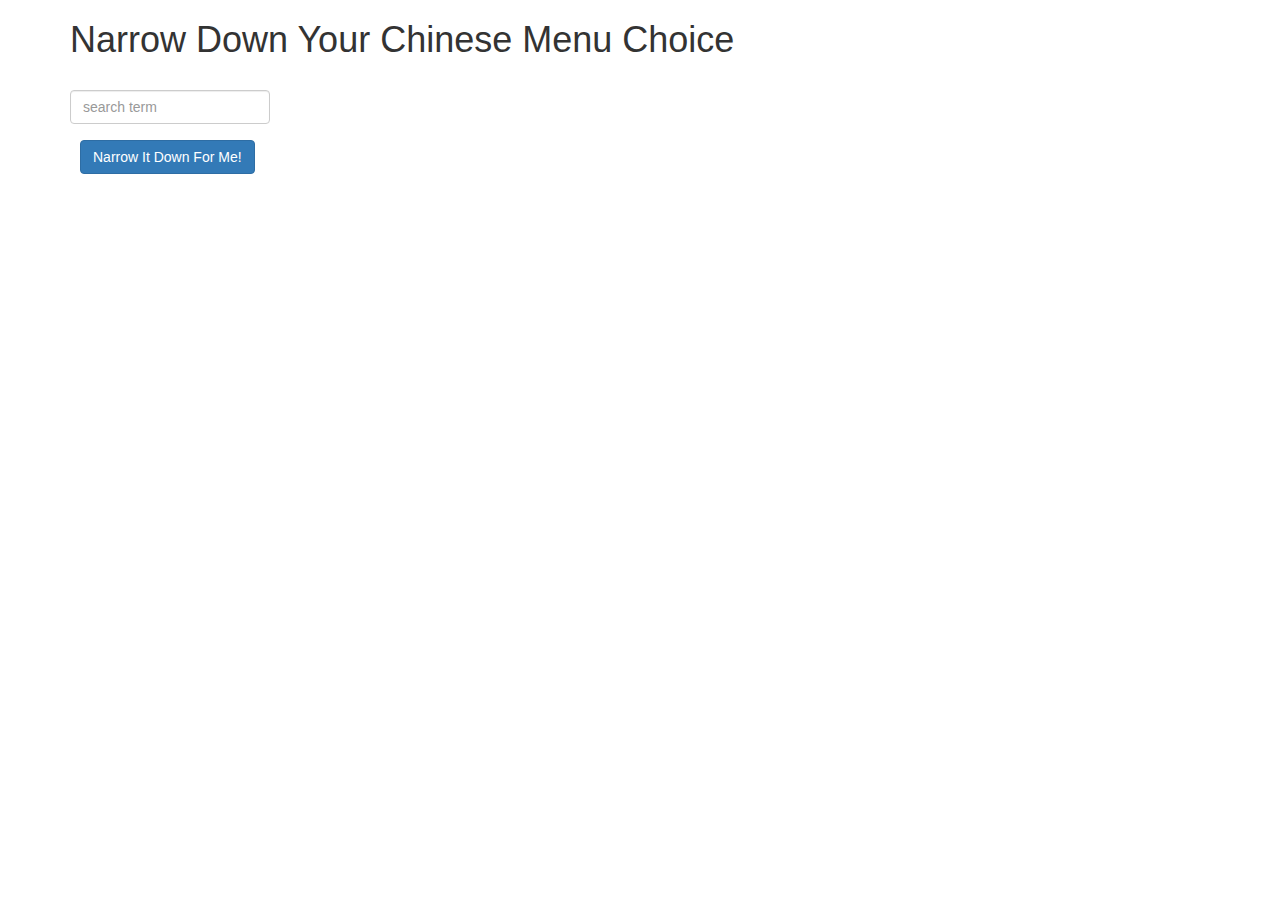
<file: task_week3/index.html>
<!doctype html>
<html lang="en" ng-app="NarrowItDownApp">
  <head>
    <title>Narrow Down Your Menu Choice</title>
    <meta name="viewport" content="width=device-width, initial-scale=1">
    <script src="angular.min.js"></script>
    <script src="app.js"></script>
    <link rel="stylesheet" href="styles/bootstrap.min.css">
    <link rel="stylesheet" href="styles/styles.css">
  </head>
<body>
   <div class="container" ng-controller='NarrowItDownController as ctrl'>
      <h1>Narrow Down Your Chinese Menu Choice</h1>
      <div class="form-group">
        <input type="text" ng-model="ctrl.searchTerm" placeholder="search term" class="form-control">
      </div>
      <div class="form-group narrow-button">
        <button class="btn btn-primary" ng-click="ctrl.searchMenuItems(ctrl.searchTerm);">Narrow It Down For Me!</button>
      </div>

      <found-items
          items="ctrl.found"
          on-remove="ctrl.removeItem(index)"
          error="{{ctrl.error}}">
      </found-items>
    </div>

</body>
</html>
</file>
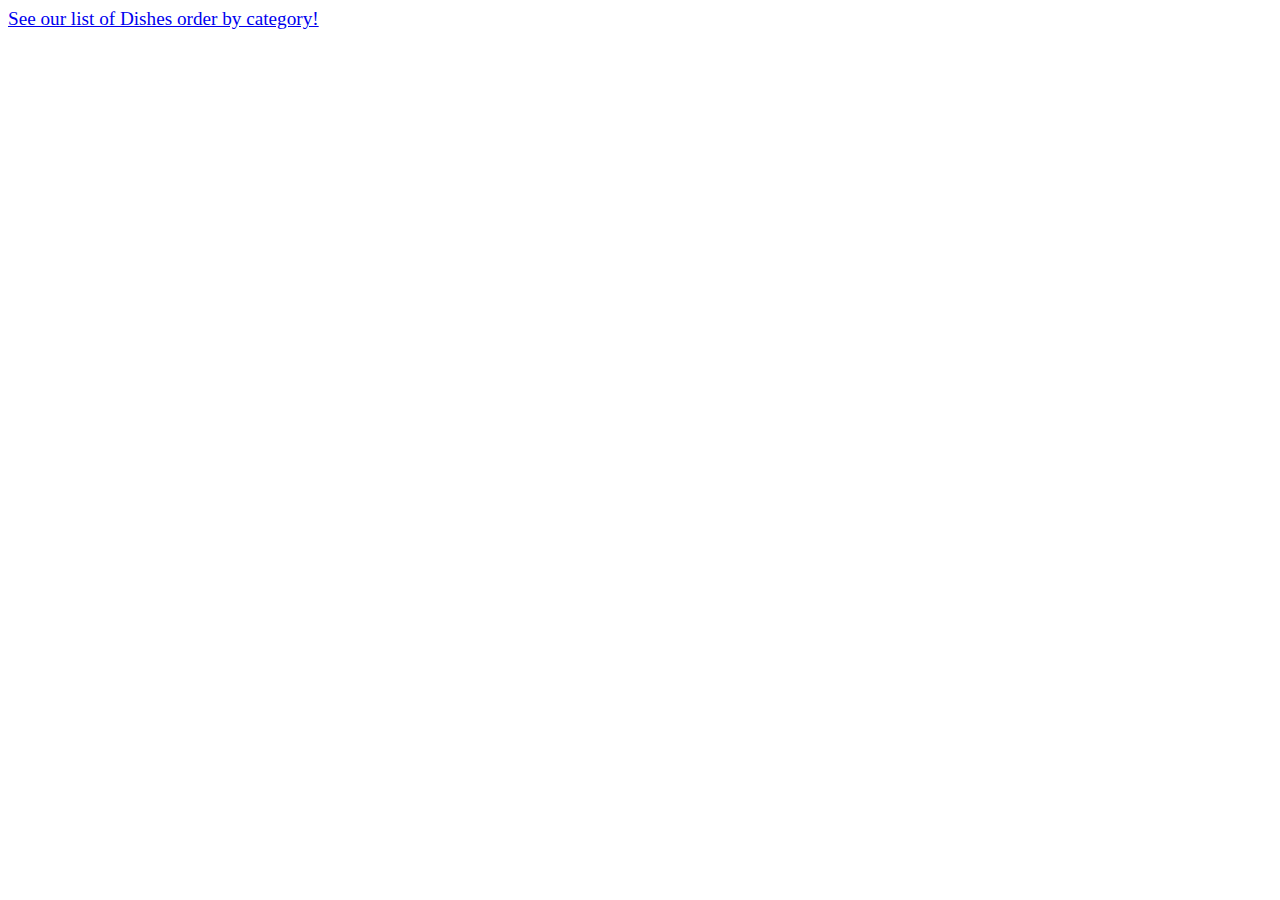
<file: task_week4/index.html>
<!DOCTYPE html>
<html ng-app='MenuApp'>
  <head>
    <meta charset="utf-8">
    <link rel="stylesheet" href="css/styles.css">
    <title>Welcome to our Restaurant</title>
  </head>
  <body>

    <ui-view></ui-view>

    <!-- <loading-spinner></loading-spinner> -->

    <!-- Libraries -->
    <script src="lib/angular.min.js"></script>
    <script src="lib/angular-ui-router.min.js"></script>

    <!-- Modules -->
    <script src="src/menuapp/menuapp.module.js"></script>
    <script src="src/dataapp/data.module.js"></script>

    <!-- Routes -->
    <script src="src/routes.js"></script>

    <script src="src/menuapp/categorieslist.component.js"></script>

    <script src="src/menuapp/main-categorieslist.controller.js"></script>
    <script src="src/dataapp/menudata.service.js"></script>
    <script src="src/menuapp/itemdetails.controller.js"></script>

  </body>
</html>
</file>
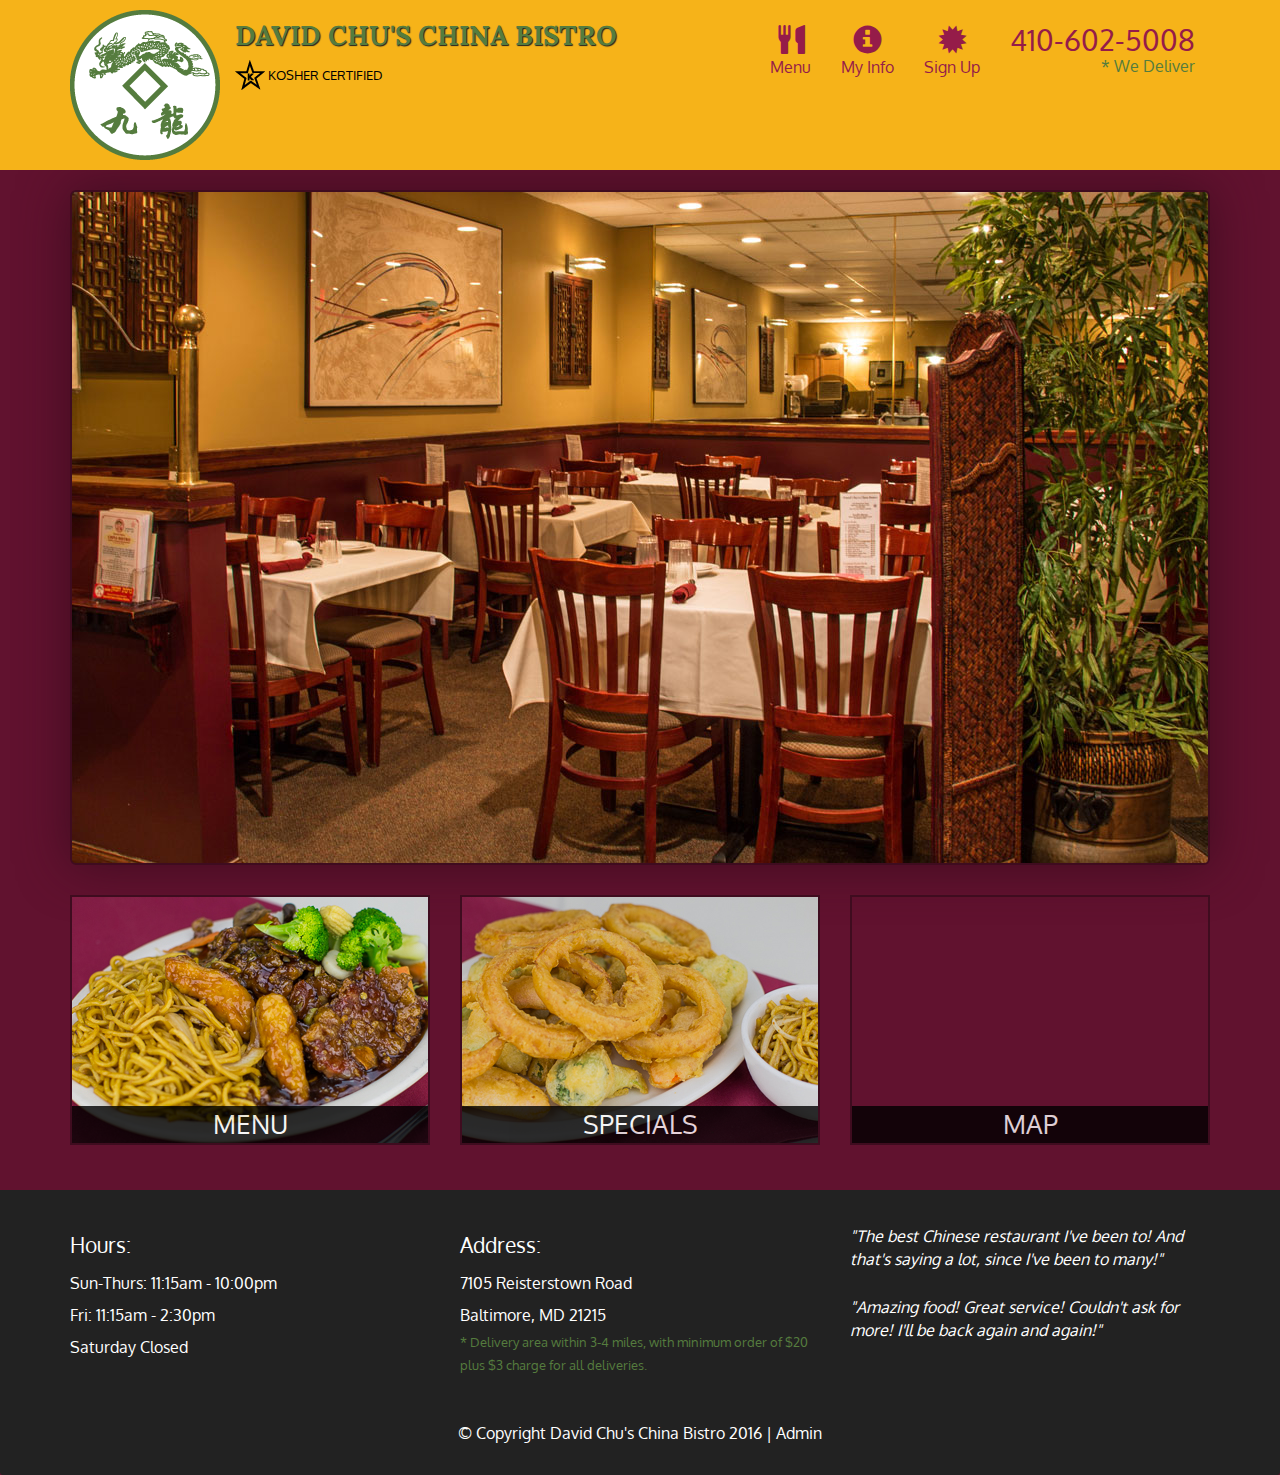
<file: task_week5/index.html>
<!DOCTYPE html>
<html lang="en">
  <head>
    <meta charset="utf-8">
    <meta http-equiv="X-UA-Compatible" content="IE=edge">
    <meta name="viewport" content="width=device-width, initial-scale=1">
    <title>David Chu's China Bistro</title>
    <link href='https://fonts.googleapis.com/css?family=Oxygen:400,300,700' rel='stylesheet' type='text/css'>
    <link href='https://fonts.googleapis.com/css?family=Lora' rel='stylesheet' type='text/css'>
    <link rel="stylesheet" href="css/bootstrap.min.css">
    <link rel="stylesheet" href="css/restaurant.css">
    <link rel="stylesheet" href="css/common.css">
  </head>
  <body ng-app="restaurant" ng-strict-di>

    <!-- Fixed position loading indicator -->
    <loading class="loading-indicator"></loading>

    <header>
      <nav id="header-nav" class="navbar navbar-default">
        <div class="container">
          <div class="navbar-header">
            <a href="index.html" class="pull-left visible-md visible-lg">
              <div id="logo-img" alt="Logo image"></div>
            </a>

            <div class="navbar-brand">
              <a href="index.html"><h1>David Chu's China Bistro</h1></a>
              <p>
              <img src="images/star-k-logo.png" alt="Kosher certification">
              <span>Kosher Certified</span>
              </p>
            </div>

            <button id="navbarToggle" type="button" class="navbar-toggle collapsed" data-toggle="collapse" data-target="#collapsable-nav" aria-expanded="false">
              <span class="sr-only">Toggle navigation</span>
              <span class="icon-bar"></span>
              <span class="icon-bar"></span>
              <span class="icon-bar"></span>
            </button>
          </div>

          <div id="collapsable-nav" class="collapse navbar-collapse">
            <ul id="nav-list" class="nav navbar-nav navbar-right">
              <li id="navHomeButton" class="visible-xs">
                <a href="index.html">
                  <span class="glyphicon glyphicon-home"></span> Home</a>
              </li>
              <li id="navMenuButton" ui-sref-active="active">
                <a ui-sref="public.menu">
                  <span class="glyphicon glyphicon-cutlery"></span><br class="hidden-xs"> Menu</a>
              </li>
              <li>
                <a ui-sref="public.registeredUser">
                  <span class="glyphicon glyphicon-info-sign"></span><br class="hidden-xs"> My Info</a>
              </li>
              <li>
                <a ui-sref="public.signup">
                  <span class="glyphicon glyphicon-certificate"></span><br class="hidden-xs"> Sign Up</a>
              </li>
              <li id="phone" class="hidden-xs">
                <a href="tel:410-602-5008">
                  <span>410-602-5008</span></a><div>* We Deliver</div>
              </li>
            </ul><!-- #nav-list -->
          </div><!-- .collapse .navbar-collapse -->
        </div><!-- .container -->
      </nav><!-- #header-nav -->
    </header>

    <div id="call-btn" class="visible-xs">
      <a class="btn" href="tel:410-602-5008">
        <span class="glyphicon glyphicon-earphone"></span>
        410-602-5008
      </a>
    </div>
    <div id="xs-deliver" class="text-center visible-xs">* We Deliver</div>

    <ui-view>
      <div class="text-center initial-loading">
        <h2>Loading Site...</h2>
      </div>
    </ui-view>

    <footer class="panel-footer">
      <div class="container">
        <div class="row">
          <section id="hours" class="col-sm-4">
            <span>Hours:</span><br>
            Sun-Thurs: 11:15am - 10:00pm<br>
            Fri: 11:15am - 2:30pm<br>
            Saturday Closed
            <hr class="visible-xs">
          </section>
          <section id="address" class="col-sm-4">
            <span>Address:</span><br>
            7105 Reisterstown Road<br>
            Baltimore, MD 21215
            <p>* Delivery area within 3-4 miles, with minimum order of $20 plus $3 charge for all deliveries.</p>
            <hr class="visible-xs">
          </section>
          <section id="testimonials" class="col-sm-4">
            <p>"The best Chinese restaurant I've been to! And that's saying a lot, since I've been to many!"</p>
            <p>"Amazing food! Great service! Couldn't ask for more! I'll be back again and again!"</p>
          </section>
        </div>
        <div class="text-center">
          &copy; Copyright David Chu's China Bistro 2016 |
          <a ui-sref="admin.auth">Admin</a></div>
      </div>
    </footer>

    <!-- Libs -->
    <script src="lib/jquery-2.1.4.min.js"></script>
    <script src="lib/bootstrap.min.js"></script>
    <script src="lib/angular.min.js"></script>
    <script src="lib/angular-ui-router.min.js"></script>

    <!-- Main Restaurant Module -->
    <script src="src/restaurant.module.js"></script>

    <!-- Common Module -->
    <script src="src/common/common.module.js"></script>
    <script src="src/common/loading/loading.component.js"></script>
    <script src="src/common/loading/loading.interceptor.js"></script>
    <script src="src/common/menu.service.js"></script>

    <!-- Public Module -->
    <script src="src/public/public.module.js"></script>
    <script src="src/public/public.routes.js"></script>
    <script src="src/public/menu/menu.controller.js"></script>
    <script src="src/public/menu-category/menu-category.component.js"></script>
    <script src="src/public/menu-items/menu-items.controller.js"></script>
    <script src="src/public/menu-item/menu-item.component.js"></script>
    <script src="src/public/signup/signup.service.js"></script>
    <script src="src/public/signup/signup.controller.js"></script>
    <script src="src/public/signup/registered-user-controller.js"></script>

    <!-- ADMIN SITE -->

    <!--Application files -->

  </body>

</html>
</file>
<file: task_week3/styles/styles.css>
h1 {
  margin-bottom: 30px;
}
input[type="text"] {
  width: 200px;
  float: left;
}
.narrow-button {
  float: left;
  margin-left: 10px;
}
.loader {
  display: none;
  margin-left: 5px;
  font-size: 10px;
  float: left;
  border-top: 1.1em solid rgba(147, 147, 147, 0.2);
  border-right: 1.1em solid rgba(147, 147, 147, 0.2);
  border-bottom: 1.1em solid rgba(147, 147, 147, 0.2);
  border-left: 1.1em solid #676767;
  -webkit-transform: translateZ(0);
  -ms-transform: translateZ(0);
  transform: translateZ(0);
  -webkit-animation: load8 1.1s infinite linear;
  animation: load8 1.1s infinite linear;
}
.loader,
.loader:after {
  border-radius: 50%;
  width: 3em;
  height: 3em;
}
.top-buffer { margin-top:80px; }
@-webkit-keyframes load8 {
  0% {
    -webkit-transform: rotate(0deg);
    transform: rotate(0deg);
  }
  100% {
    -webkit-transform: rotate(360deg);
    transform: rotate(360deg);
  }
}
@keyframes load8 {
  0% {
    -webkit-transform: rotate(0deg);
    transform: rotate(0deg);
  }
  100% {
    -webkit-transform: rotate(360deg);
    transform: rotate(360deg);
  }
}
</file>
<file: task_week4/css/styles.css>
body {
  font-size: 1.2em;
}

.error {
  color: red;
  font-weight: bold;
  display: none;
}

.loading-icon {
  position: absolute;
  left: 50%;
  top: 10px;
}

li[ui-sref]:hover {
  display: inline-block;
  cursor: pointer;
  border: solid black 1px;
  padding-left: 5px;
  padding-right: 5px;
}
</file>
<file: task_week5/css/restaurant.css>
body {
  font-size: 16px;
  color: #fff;
  background-color: #61122f;
  font-family: 'Oxygen', sans-serif;
}

.initial-loading {
  margin-top: 60px;
}

/** HEADER **/
#header-nav {
  background-color: #f6b319;
  border-radius: 0;
  border: 0;
}

#logo-img {
  background: url('../images/restaurant-logo_large.png') no-repeat;
  width: 150px;
  height: 150px;
  margin: 10px 15px 10px 0;
}

.navbar-brand {
  padding-top: 25px;
}
.navbar-brand h1 { /* Restaurant name */
  font-family: 'Lora', serif;
  color: #557c3e;
  font-size: 1.5em;
  text-transform: uppercase;
  font-weight: bold;
  text-shadow: 1px 1px 1px #222;
  margin-top: 0;
  margin-bottom: 0;
  line-height: .75;
}
.navbar-brand a:hover, .navbar-brand a:focus {
  text-decoration: none;
}
.navbar-brand p { /* Kosher cert */
  color: #000;
  text-transform: uppercase;
  font-size: .7em;
  margin-top: 15px;
}
.navbar-brand p span { /* Star-K */
  vertical-align: middle;
}

#nav-list {
  margin-top: 10px;
}
#nav-list a {
  color: #951C49;
  text-align: center;
}
#nav-list a:hover {
  background: #E7E7E7;
}
#nav-list a span {
  font-size: 1.8em;
}

#phone {
  margin-top: 5px;
}
#phone a { /* Phone number */
  text-align: right;
  padding-bottom: 0;
}
#phone div { /* We Deliver */
  color: #557c3e;
  text-align: right;
  padding-right: 15px;
}

.navbar-header button.navbar-toggle, .navbar-header .icon-bar {
  border: 1px solid #61122f;
}
.navbar-header button.navbar-toggle {
  clear: both;
  margin-top: -30px;
}
/* END HEADER */

/* FOOTER */
.panel-footer {
  margin-top: 30px;
  padding-top: 35px;
  padding-bottom: 30px;
  background-color: #222;
  border-top: 0;
}
.panel-footer div.row {
  margin-bottom: 35px;
}
#hours, #address {
  line-height: 2;
}
#hours > span, #address > span {
  font-size: 1.3em;
}
#address p {
  color: #557c3e;
  font-size: .8em;
  line-height: 1.8;
}
#testimonials {
  font-style: italic;
}
#testimonials p:nth-child(2) {
  margin-top: 25px;
}
a[ui-sref="admin.auth"] {
  color: #fff;
}
/* END FOOTER */

/********** Medium devices only **********/
@media (min-width: 992px) and (max-width: 1199px) {
  /* Header */
  #logo-img {
    background: url('../images/restaurant-logo_medium.png') no-repeat;
    width: 100px;
    height: 100px;
    margin: 5px 5px 5px 0;
  }
  /* End Header */
}


/********** Extra small devices only **********/
@media (max-width: 767px) {
  /* Header */
  .navbar-brand {
    padding-top: 10px;
    height: 80px;
  }
  .navbar-brand h1 { /* Restaurant name */
    padding-top: 10px;
    font-size: 5vw; /* 1vw = 1% of viewport width */
  }
  .navbar-brand p { /* Kosher cert */
    font-size: .6em;
    margin-top: 12px;
  }
  .navbar-brand p img { /* Star-K */
    height: 20px;
  }

  #collapsable-nav a { /* Collapsed nav menu text */
    font-size: 1.2em;
  }
  #collapsable-nav a span { /* Collapsed nav menu glyph */
    font-size: 1em;
    margin-right: 5px;
  }

  #call-btn > a {
    font-size: 1.5em;
    display: block;
    margin: 0 20px;
    padding: 10px;
    border: 2px solid #fff;
    background-color: #f6b319;
    color: #951c49;
  }
  #xs-deliver {
    margin-top: 5px;
    font-size: .7em;
    letter-spacing: .1em;
    text-transform: uppercase;
  }
  /* End Header */

  /* Footer */
  .panel-footer section {
    margin-bottom: 30px;
    text-align: center;
  }
  .panel-footer section:nth-child(3) {
    margin-bottom: 0; /* margin already exists on the whole row */
  }
  .panel-footer section hr {
    width: 50%;
  }
  /* End Footer */
}


/********** Super extra small devices Only :-) (e.g., iPhone 4) **********/
@media (max-width: 479px) {
  /* Header */
  .navbar-brand h1 { /* Restaurant name */
    padding-top: 5px;
    font-size: 6vw;
  }
  /* End Header */
}
</file>
<file: task_week5/css/common.css>
.loading-indicator {
    display: block;
    width: 70px;
    position: fixed;
    left: 0;
    right: 0;
    margin: 0 auto;
    top: 40%;
    z-index: 100;
    background-color: #FFF;
}

.loading-indicator img {
    width: 70px;
    background-color: #FFF;
}

.ui-view-placeholder {
    margin-top: 60px;
}
</file>
